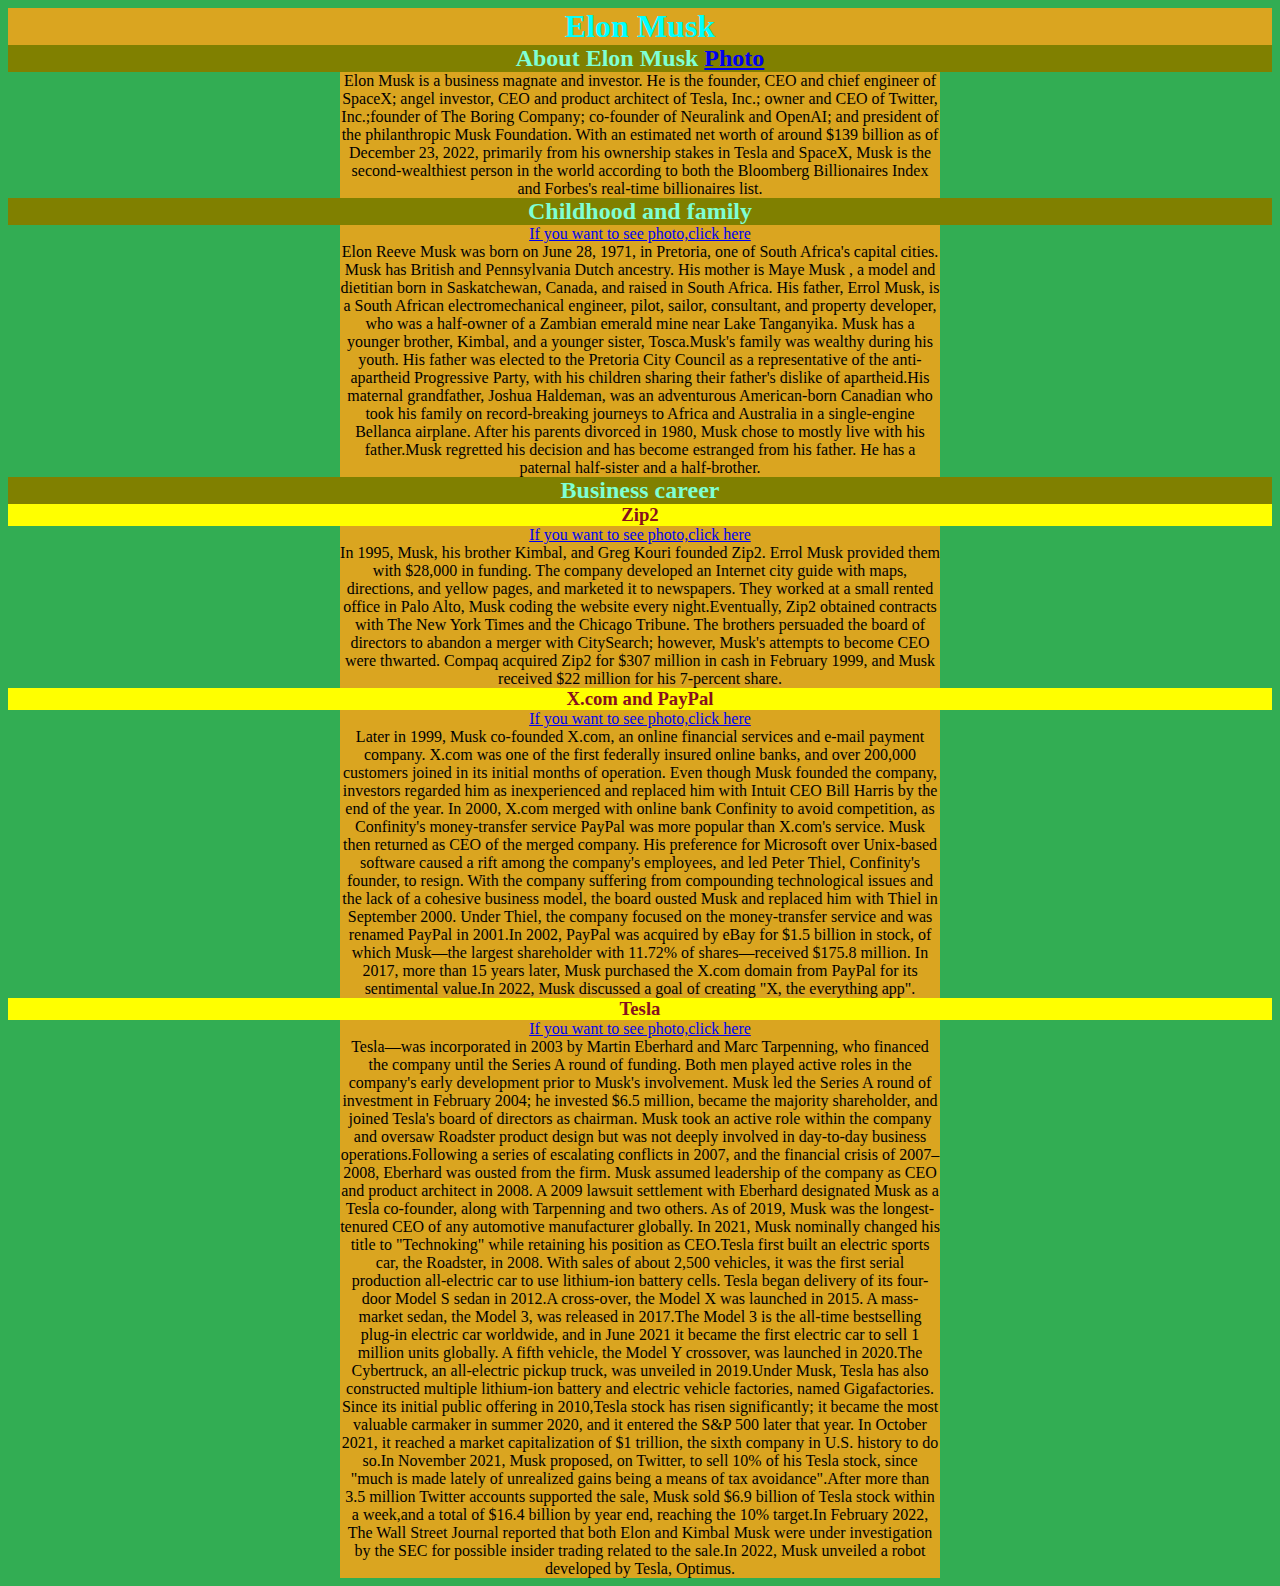
<file: Lesson 7/index.html>
<!DOCTYPE html>
<html lang="en">
<head>
<meta charset="UTF-8">
<title>Elon Musk</title>
<link rel="stylesheet" href="styles.css">
<style></style>
</head>
<body>
<h1>Elon Musk</h1>
<div>
  <h2>About Elon Musk <a href="gallery.html"> Photo</a></h2>
  <p>
      Elon Musk is a business magnate and investor. He is the founder, CEO and chief
      engineer of SpaceX; angel investor, CEO and product architect of Tesla, Inc.; owner and CEO of Twitter, Inc.;founder
      of The Boring Company; co-founder of Neuralink and OpenAI; and president of the philanthropic Musk Foundation. With
      an estimated net worth of around $139 billion as of December 23, 2022, primarily from his ownership stakes in Tesla
      and SpaceX, Musk is the second-wealthiest person in the world according to both the Bloomberg Billionaires Index and
      Forbes's real-time billionaires list.
  
  </p>
</div>

<div>
  <h2 id="childhood_family">Childhood and family</h2>
<p>
  <a href="gallery.html#children">If you want to see photo,click here</a>
</p>
  <p>
    Elon Reeve Musk was born on June 28, 1971, in Pretoria, one of South Africa's capital cities. Musk has British and
    Pennsylvania Dutch ancestry. His mother is Maye Musk , a model and dietitian born in Saskatchewan, Canada, and
    raised in South Africa. His father, Errol Musk, is a South African electromechanical engineer, pilot, sailor,
    consultant, and property developer, who was a half-owner of a Zambian emerald mine near Lake Tanganyika. Musk has a
    younger brother, Kimbal, and a younger sister, Tosca.Musk's family was wealthy during his youth. His father was elected to the Pretoria City Council as a representative
    of the anti-apartheid Progressive Party, with his children sharing their father's dislike of apartheid.His maternal
    grandfather, Joshua Haldeman, was an adventurous American-born Canadian who took his family on record-breaking
    journeys to Africa and Australia in a single-engine Bellanca airplane. After his parents divorced in 1980, Musk
    chose to mostly live with his father.Musk regretted his decision and has become estranged from his father. He has a
    paternal half-sister and a half-brother.

</p>
</div>
<div>
  <h2 id="busiess_career">Business career</h2>
<h3>Zip2</h3>
<p>
  <a href="gallery.html#zip_2">If you want to see photo,click here</a>
</p>
<p>
    In 1995, Musk, his brother Kimbal, and Greg Kouri founded Zip2. Errol Musk provided them with $28,000 in funding.
    The company developed an Internet city guide with maps, directions, and yellow pages, and marketed it to newspapers.
    They worked at a small rented office in Palo Alto, Musk coding the website every night.Eventually, Zip2 obtained
    contracts with The New York Times and the Chicago Tribune. The brothers persuaded the board of directors to abandon
    a merger with CitySearch; however, Musk's attempts to become CEO were thwarted. Compaq acquired Zip2 for $307
    million in cash in February 1999, and Musk received $22 million for his 7-percent share.
</p>
<h3 id="Xcom_11">X.com and PayPal</h3>
<p>
  <a href="gallery.html#pay_pal">If you want to see photo,click here</a>
</p>
<p>
    Later in 1999, Musk co-founded X.com, an online financial services and e-mail payment company. X.com was one of the
    first federally insured online banks, and over 200,000 customers joined in its initial months of operation. Even
    though Musk founded the company, investors regarded him as inexperienced and replaced him with Intuit CEO Bill
    Harris by the end of the year.

    In 2000, X.com merged with online bank Confinity to avoid competition, as Confinity's money-transfer service PayPal
    was more popular than X.com's service. Musk then returned as CEO of the merged company. His preference for Microsoft
    over Unix-based software caused a rift among the company's employees, and led Peter Thiel, Confinity's founder, to
    resign. With the company suffering from compounding technological issues and the lack of a cohesive business model,
    the board ousted Musk and replaced him with Thiel in September 2000. Under Thiel, the company focused on the
    money-transfer service and was renamed PayPal in 2001.In 2002, PayPal was acquired by eBay for $1.5 billion in
    stock, of which Musk—the largest shareholder with 11.72% of shares—received $175.8 million. In 2017, more than 15
    years later, Musk purchased the X.com domain from PayPal for its sentimental value.In 2022, Musk discussed a goal of
    creating "X, the everything app".
</p>
<h3 id="tesla">Tesla</h3>
<p>
  <a href="gallery.html#tesla_xs3">If you want to see photo,click here</a>
</p>
<p>
    Tesla—was incorporated in 2003 by Martin Eberhard and Marc Tarpenning, who financed the company until the Series A
    round of funding. Both men played active roles in the company's early development prior to Musk's involvement. Musk
    led the Series A round of investment in February 2004; he invested $6.5 million, became the majority shareholder,
    and joined Tesla's board of directors as chairman. Musk took an active role within the company and oversaw Roadster
    product design but was not deeply involved in day-to-day business operations.Following a series of escalating
    conflicts in 2007, and the financial crisis of 2007–2008, Eberhard was ousted from the firm. Musk assumed leadership
    of the company as CEO and product architect in 2008. A 2009 lawsuit settlement with Eberhard designated Musk as a
    Tesla co-founder, along with Tarpenning and two others. As of 2019, Musk was the longest-tenured CEO of any
    automotive manufacturer globally. In 2021, Musk nominally changed his title to "Technoking" while retaining his
    position as CEO.Tesla first built an electric sports car, the Roadster, in 2008. With sales of about 2,500 vehicles,
    it was the first serial production all-electric car to use lithium-ion battery cells. Tesla began delivery of its
    four-door Model S sedan in 2012.A cross-over, the Model X was launched in 2015. A mass-market sedan, the Model 3,
    was released in 2017.The Model 3 is the all-time bestselling plug-in electric car worldwide, and in June 2021 it
    became the first electric car to sell 1 million units globally. A fifth vehicle, the Model Y crossover, was launched
    in 2020.The Cybertruck, an all-electric pickup truck, was unveiled in 2019.Under Musk, Tesla has also constructed
    multiple lithium-ion battery and electric vehicle factories, named Gigafactories.

    Since its initial public offering in 2010,Tesla stock has risen significantly; it became the most valuable carmaker
    in summer 2020, and it entered the S&P 500 later that year. In October 2021, it reached a market capitalization of
    $1 trillion, the sixth company in U.S. history to do so.In November 2021, Musk proposed, on Twitter, to sell 10% of
    his Tesla stock, since "much is made lately of unrealized gains being a means of tax avoidance".After more than 3.5
    million Twitter accounts supported the sale, Musk sold $6.9 billion of Tesla stock within a week,and a total of
    $16.4 billion by year end, reaching the 10% target.In February 2022, The Wall Street Journal reported that both Elon
    and Kimbal Musk were under investigation by the SEC for possible insider trading related to the sale.In 2022, Musk
    unveiled a robot developed by Tesla, Optimus.

</p>
</div>

</body>
</html>
</file>
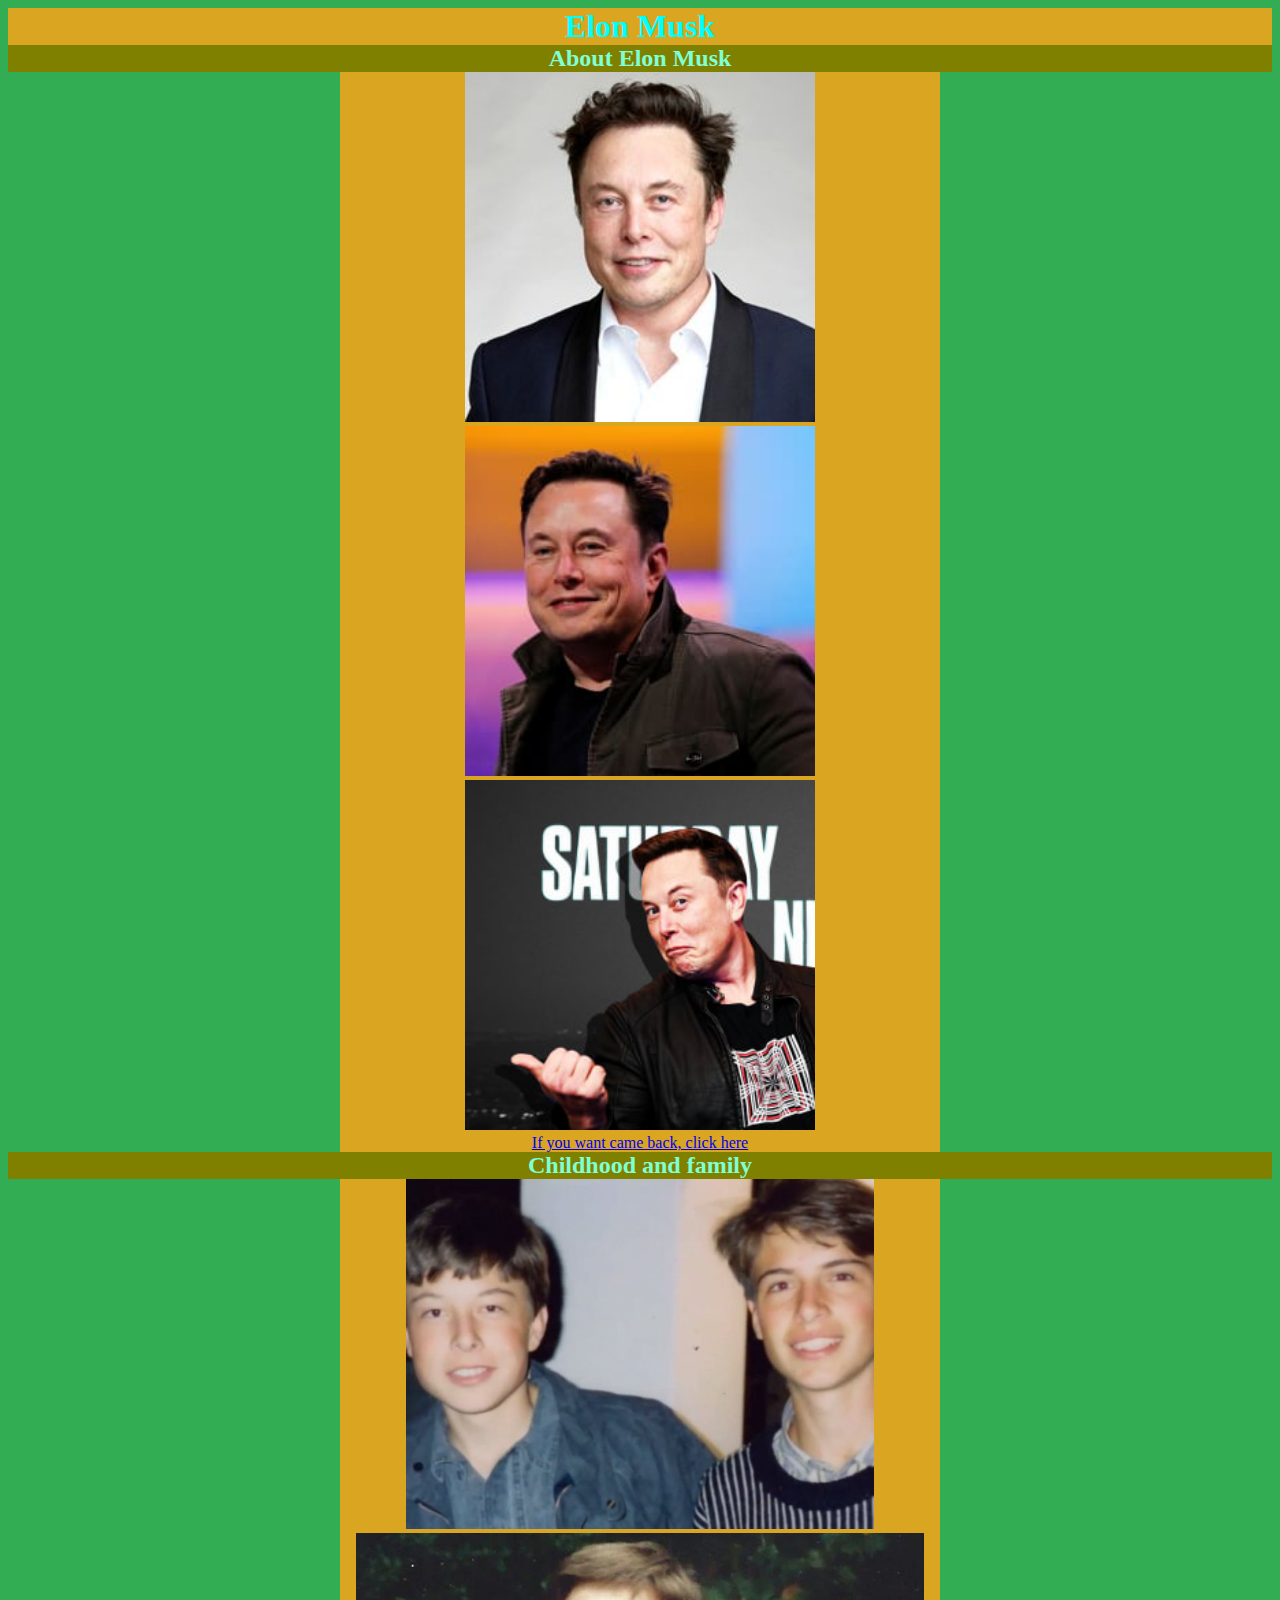
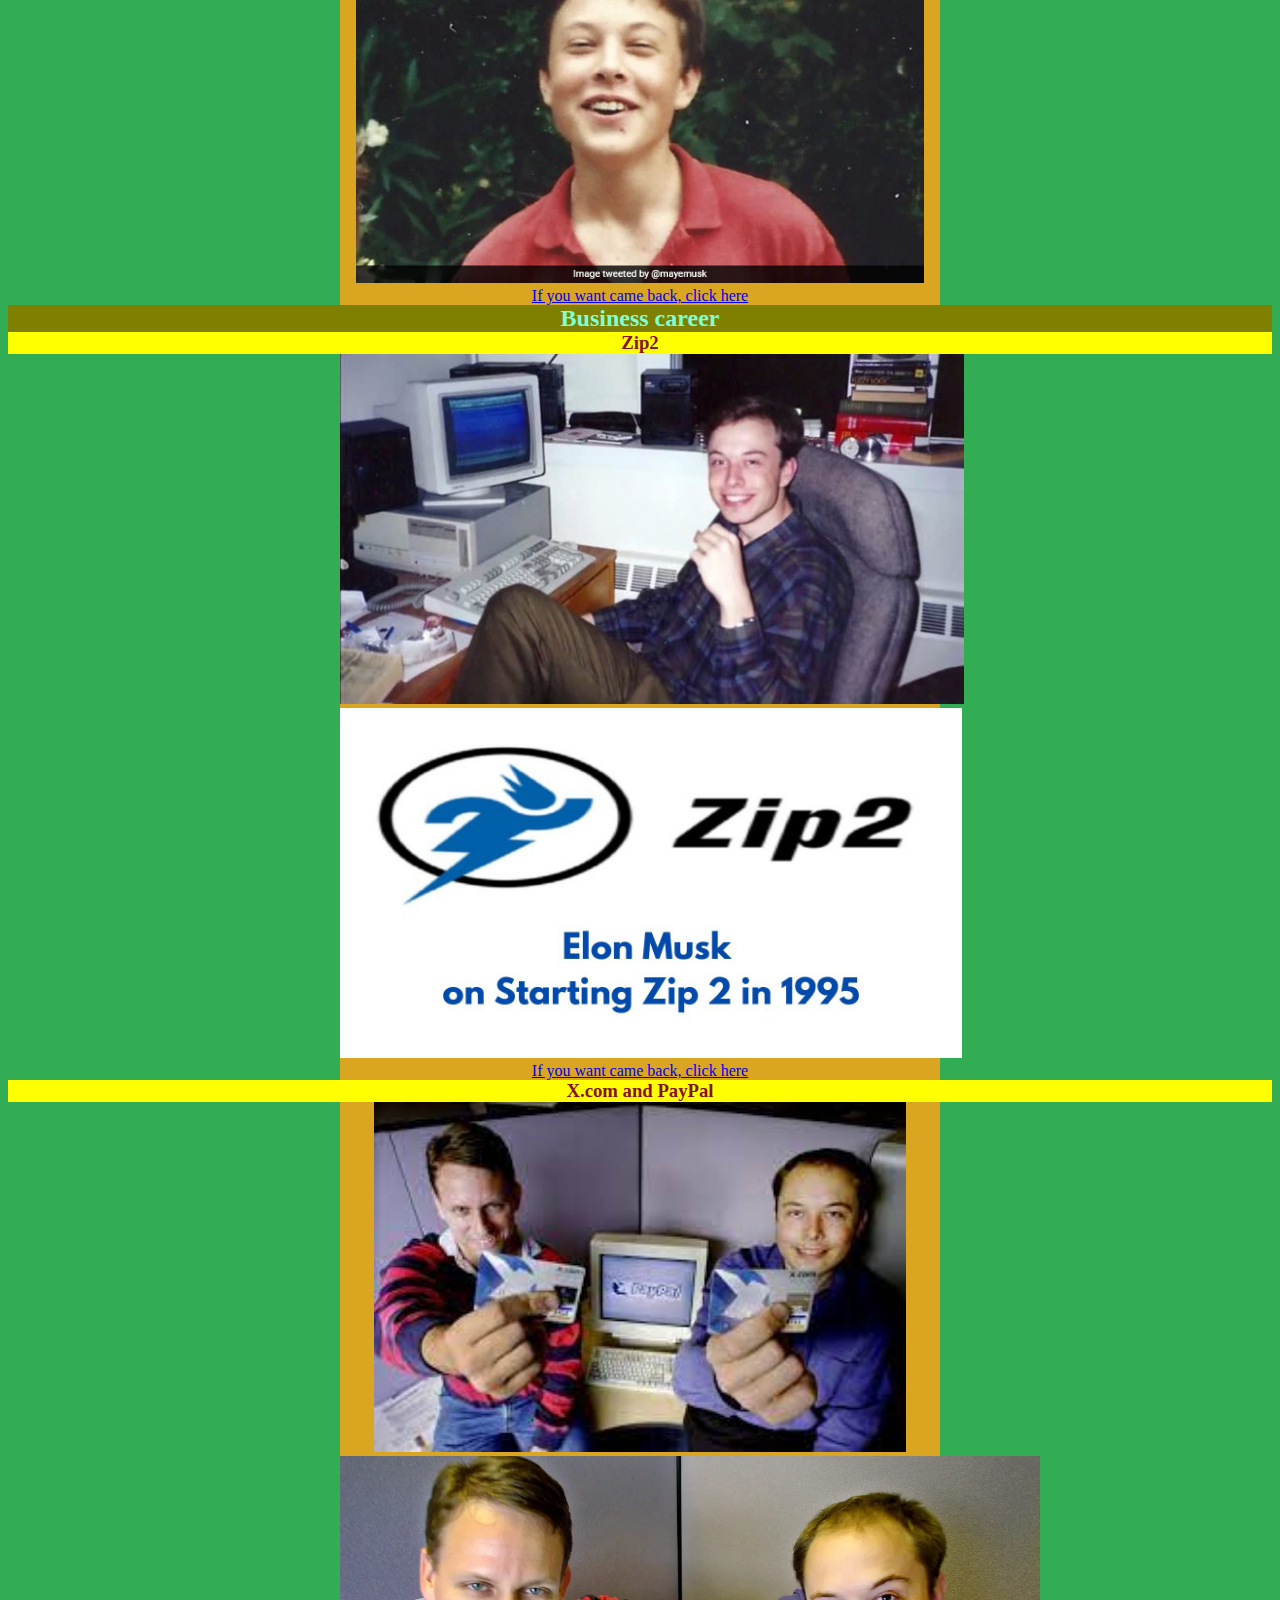
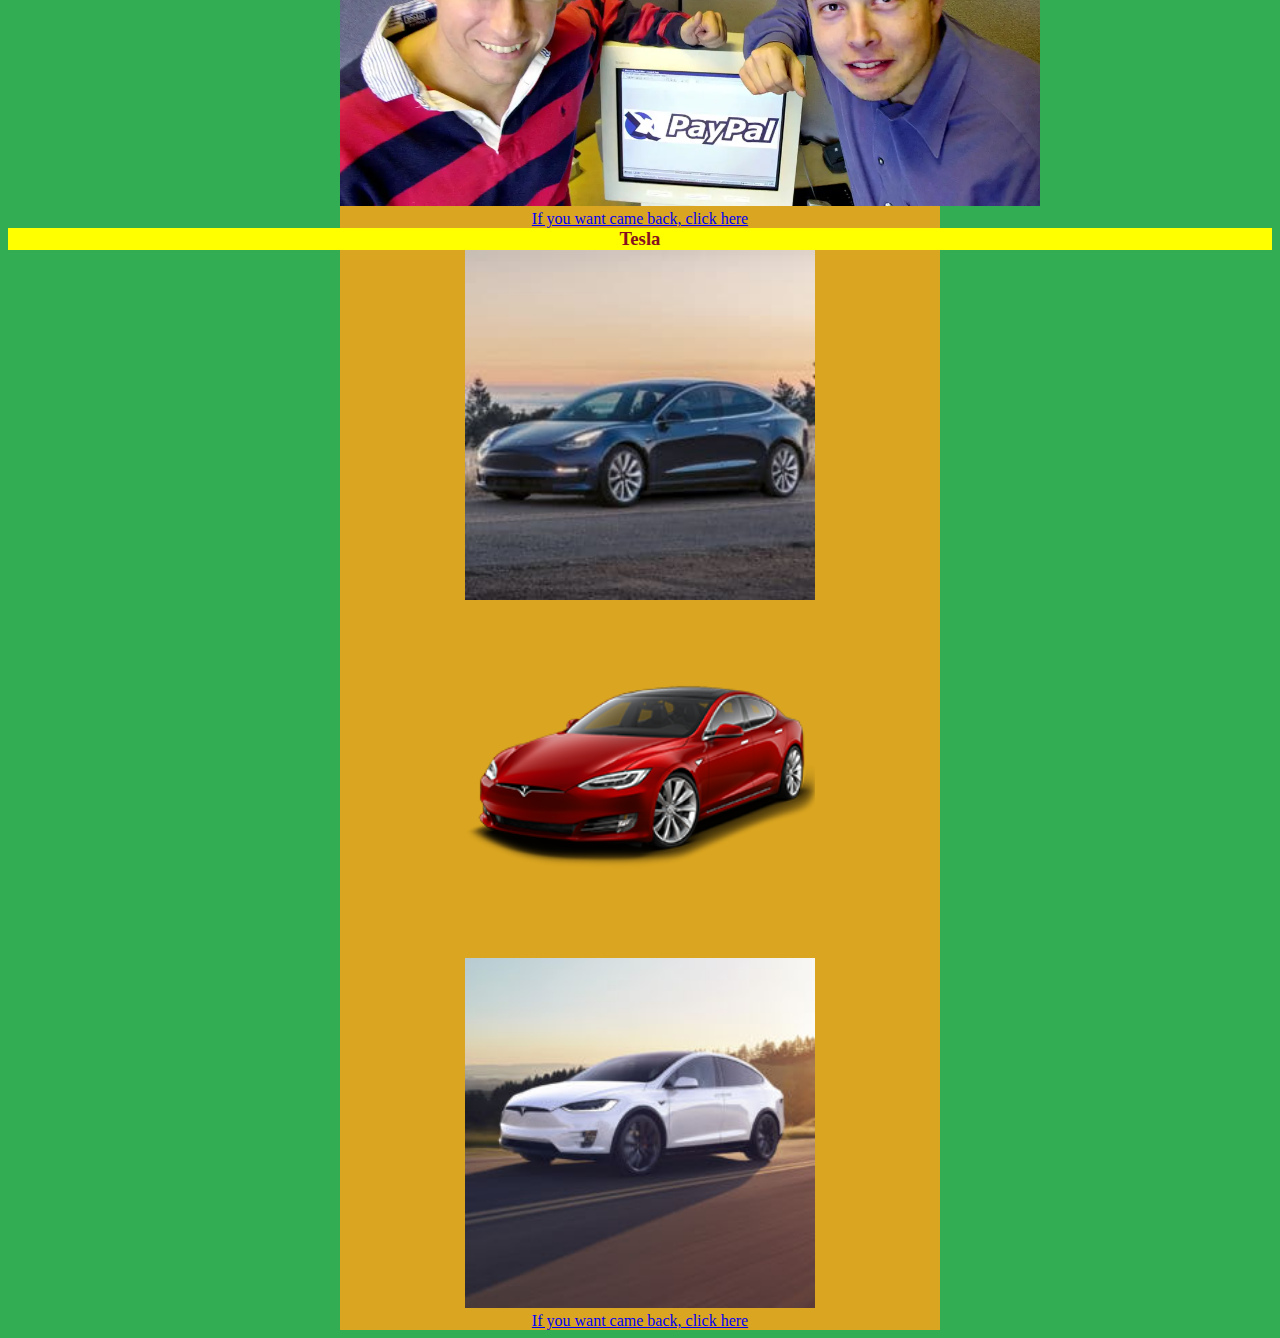
<file: Lesson 7/gallery.html>
<!DOCTYPE html>
<html lang="en">
<head>
<meta charset="UTF-8">
<title>Elon Musk</title>
<link rel="stylesheet" href="styles.css">
<style>
    
</style>
</head>
<body>
<h1>Elon Musk</h1>
<div>
  <h2>About Elon Musk</h2>
  <p>
    <img src="Elon musk.jpeg" alt="Elon"> 
    <img src="Elon musk 2.jpeg" alt="Elon 2">
    <img src="210426-musk-snl-tease_cijhok.jpeg" alt="musk">
  </p>
  <p>
    <a href="index.html">If you want came back, click here</a>
  </p>
 </div>

<div>
  <h2>Childhood and family</h2>
<p id="children">
    <img src="elon child.jpeg" alt="child elon">
    <img src="young elon.webp" alt="child elon">
</p>
<p>
    <a href="index.html#childhood_family">If you want came back, click here</a>
  </p>
</div>

<div>
  <h2>Business career</h2>
<h3>Zip2</h3>
<p id="zip_2">
    <img src="zip2.jpeg" alt="zip2">
    <img src="maxresdefault.jpeg" alt="zip2" >
</p>
<p>
    <a href="index.html#bussies_career">If you want came back, click here</a>
  </p>

<h3>X.com and PayPal</h3>
<p id="pay_pal">
    <img src="paypal 2.jpeg" alt="paypal" >
    <img src="paypal.webp" alt="paypal" >
</p>
<p>
    <a href="index.html#Xcom_11">If you want came back, click here</a>
  </p>
<h3>Tesla</h3>
<p id="tesla_xs3">
    <img src="tesla 3.jpeg" alt="tesla3">
    <img src="tesla s.png" alt="teslas">
    <img src="tesla x.jpeg" alt="teslax">
</p>
<p>
    <a href="index.html#tesla">If you want came back, click here</a>
  </p>
</div>

</body>
</html>
</file>
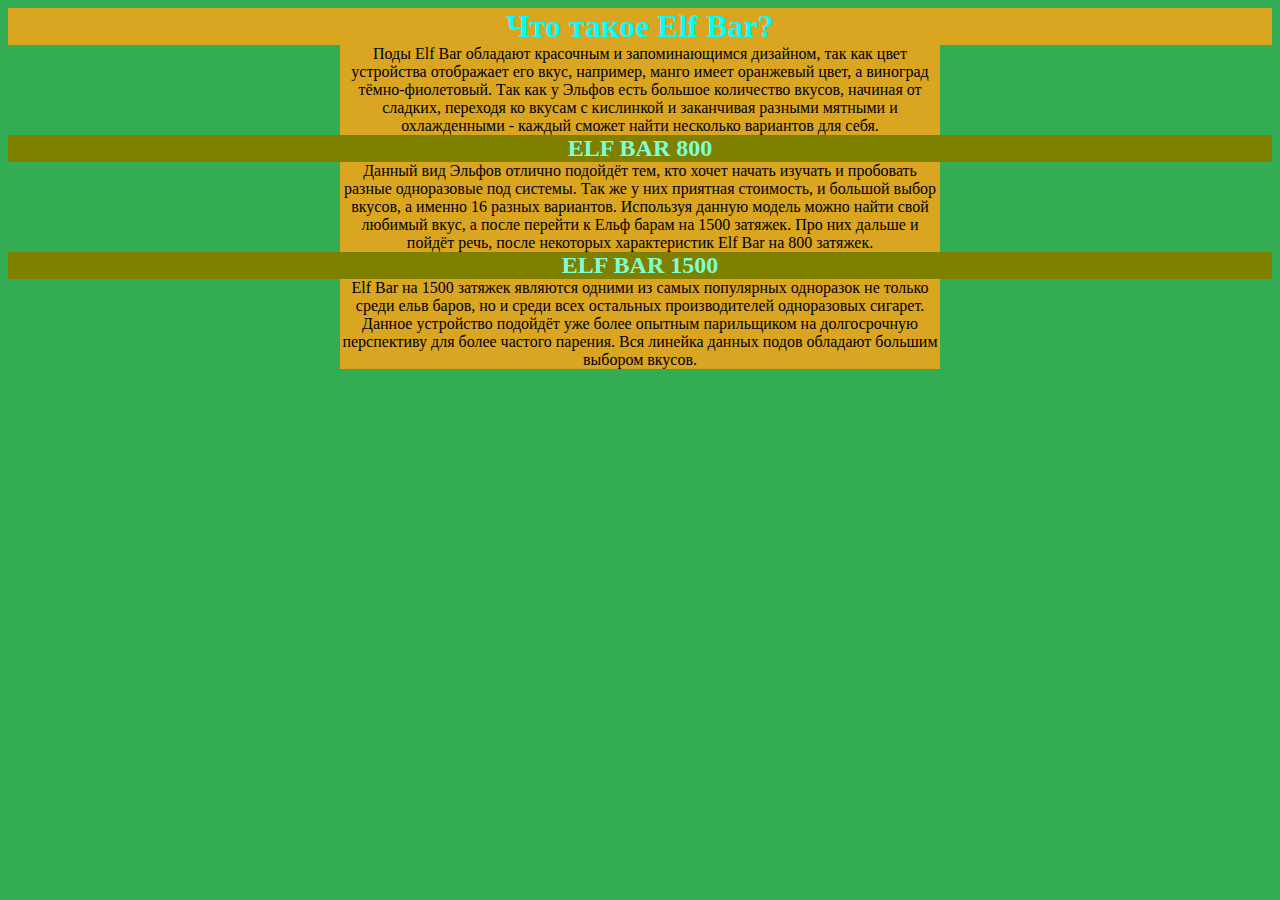
<file: Lesson 7/pages.html>
<!DOCTYPE html>
<html lang="en">
<head>
<meta charset="UTF-8">
<title>Pages</title>
<link rel="stylesheet" href="styles.css">
<style></style>
</head>
<body>

<div>

    <div>
    <h1>Что такое Elf Bar?</h1>
    </div>

<div>
    <p>
        Поды Elf Bar обладают красочным и запоминающимся дизайном, так как цвет устройства отображает его вкус, например,
        манго имеет оранжевый цвет, а виноград тёмно-фиолетовый. Так как у Эльфов есть большое количество вкусов, начиная от
        сладких, переходя ко вкусам с кислинкой и заканчивая разными мятными и охлажденными - каждый сможет найти несколько
        вариантов для себя.
    
    
    </p>
</div>

<div>
    <h2>ELF BAR 800</h2>
</div>

<div>
    <p>
        Данный вид Эльфов отлично подойдёт тем, кто хочет начать изучать и пробовать разные одноразовые под системы. Так же
        у них приятная стоимость, и большой выбор вкусов, а именно 16 разных вариантов. Используя данную модель можно найти
        свой любимый вкус, а после перейти к Ельф барам на 1500 затяжек. Про них дальше и пойдёт речь, после некоторых
        характеристик Elf Bar на 800 затяжек.
    
    
    </p>
</div>

<div>
    <h2>ELF BAR 1500</h2>
</div>

<div>

    <p>Elf Bar на 1500 затяжек являются одними из самых популярных одноразок не только среди ельв баров, но и среди всех
        остальных производителей одноразовых сигарет. Данное устройство подойдёт уже более опытным парильщиком на
        долгосрочную перспективу для более частого парения. Вся линейка данных подов обладают большим выбором вкусов.
    </p>

</div>


</div>




</body>
</html>
</file>
<file: Lesson 7/styles.css>
h1{
    text-align: center;
    background: goldenrod;
    color: aqua;
    margin: 0 auto;
     }
    
    body{
      background: rgb(50, 173, 83);
     }
    
     h2{
       text-align: center;
       border: yellow;
       background: olive;
       margin: 0 auto;
       color: aquamarine;
     }
    p{
      text-align: center;
      margin: 0 auto;
      border: 20 px dotted salmon;
      width: 600px;
      background: goldenrod;
     }
    h3{
      text-align: center;
      margin: 0 auto;
      color: rgb(134, 17, 31);
      background: yellow;
    
     }
     
     img{
      height: 350px;
     }
</file>
